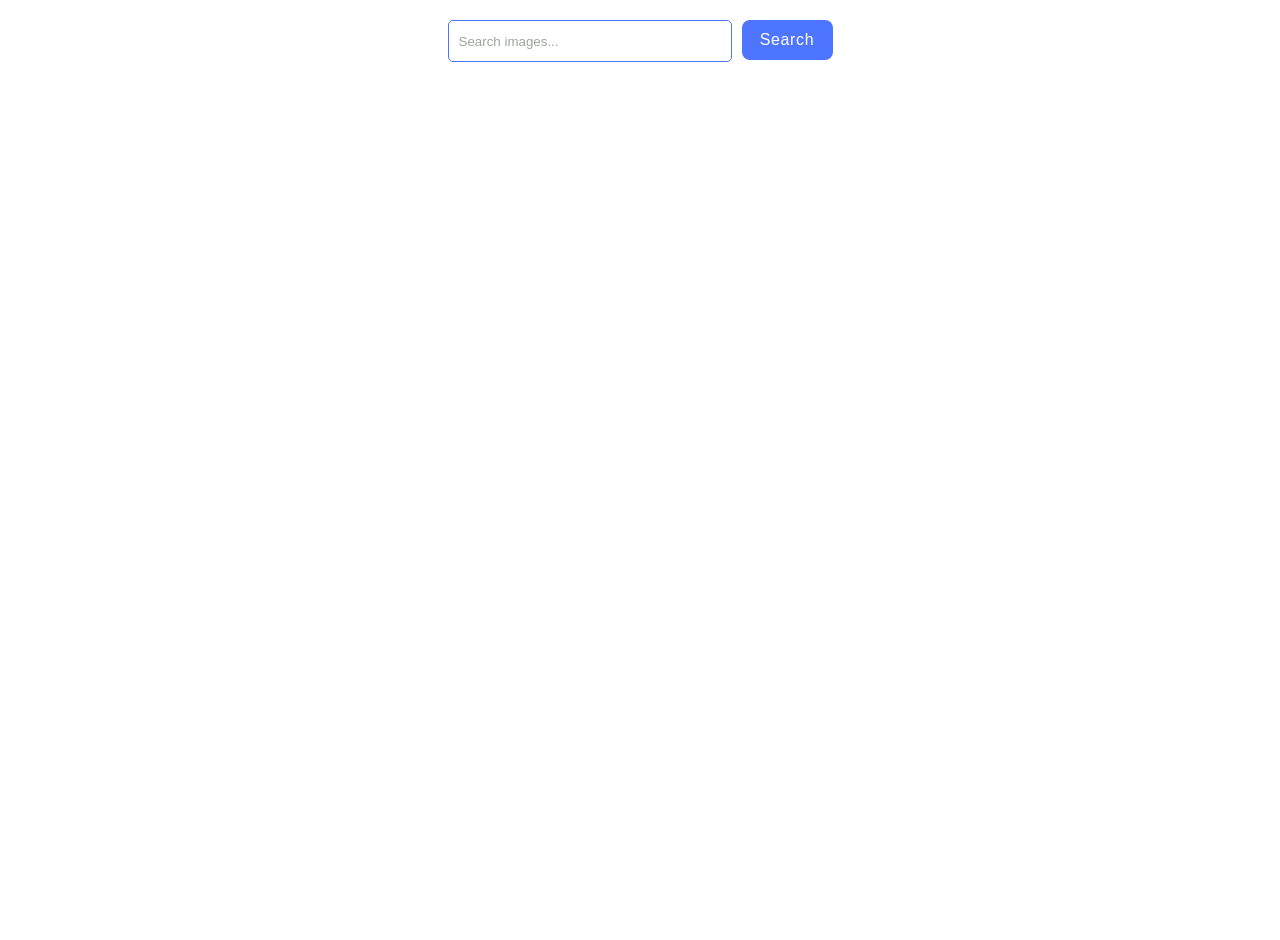
<file: src/index.html>
<!DOCTYPE html>
<html lang="en">
  <head>
    <meta charset="UTF-8" />
    <link rel="icon" type="image/svg+xml" href="/favicon.svg" />
    <meta name="viewport" content="width=device-width, initial-scale=1.0" />
    <title>Vanilla App Template</title>
    <link rel="stylesheet" href="./css/styles.css" />
  </head>
  <body>
    <main>
      <form class="form">
        <label>
          <input
            type="text"
            name="search-text"
            placeholder="Search images..."
            required
          />
        </label>
        <button type="submit">Search</button>
      </form>

      <div class="load-galler">
        <ul class="gallery"></ul>
        <button type="button" class="btn-load-more is-hidden">Load more</button>
        <span class="loader is-hidden"></span>
      </div>
    </main>

    <script type="module" src="./main.js"></script>
  </body>
</html>
</file>
<file: src/css/styles.css>
/**
  |============================
  | include css partials with
  | default @import url()
  |============================
*/
/* Common styles */
@import url('./reset.css');
@import url('./base.css');

.form {
  display: flex;
  justify-content: center;
  gap: 10px;
  margin: 10px;
}

.form input {
  width: 272px;
  height: 40px;
  border: solid 1px #4e75ff;
  border-radius: 5px;
  padding: 0;
  padding-left: 10px;
}

.form input::placeholder {
  color: rgba(1, 24, 4, 0.39);
  /* padding-left: 10px; */
}

.form button, .btn-load-more {
  display: flex;
  align-items: center;
  justify-content: center;
  flex-direction: row;
  gap: 10px;

  border-radius: 8px;
  padding: 8px 16px;
  width: 91px;
  height: 40px;

  font-family: 'Montserrat', sans-serif;
  font-weight: 500;
  font-size: 16px;
  line-height: 1.5;
  letter-spacing: 0.04em;
  color: #fff;
  background: #4e75ff;
  border: none;
}
.btn-load-more {
   margin-top: 30px;
   width: 200px;
}

/* 1. Стилі для самого лоадера (відбувається під час завантаження даних*/
.loader {
  width: 48px;
  height: 48px;
  display: inline-block;
  position: relative;
  border: 2px solid #000000;
  box-sizing: border-box;
  animation: rotation 2s linear infinite;
  margin-top: 30px;
}

.loader::after,
.loader::before {
  content: '';
  box-sizing: border-box;
  position: absolute;
  left: 0;
  right: 0;
  top: 0;
  bottom: 0;
  margin: auto;
  border: 2px solid #ff3c00;
  width: 38px;
  height: 38px;
  animation: rotationBack 1.5s linear infinite;
  transform-origin: center center;
}

.loader::before {
  width: 28px;
  height: 28px;
  border-color: #fff;
  box-sizing: border-box;
  animation: rotation 1s linear infinite;
}

@keyframes rotation {
  0% {
    transform: rotate(0deg);
  }

  100% {
    transform: rotate(360deg);
  }
}

@keyframes rotationBack {
  0% {
    transform: rotate(0deg);
  }

  100% {
    transform: rotate(-360deg);
  }
}

/* 2. Той самий клас-перемикач, якого тобі бракувало */
.is-hidden {
  display: none;
  /* Ця властивість просто ховає елемент */
  /* або visibility: hidden; або opacity: 0; */
}

.load-galler {
  display: flex;
  flex-direction: column;
  justify-content: center;
  align-items: center;
  margin-top: 40px;
}

.gallery a {
}

.gallery {
  gap: 24px;
  display: grid;
  grid-template-columns: repeat(3, 1fr);
}

.gallery img {
}

.gallery-item {
  width: 360px;
  border: 1px solid #808080;
  border-radius: 5px;
  overflow: hidden;
  box-shadow: 10px 10px 5px -5px rgba(0, 0, 0, 0.35);
}

.inf-list {
  display: flex;
  gap: 15px;
  padding: 10px;
  justify-content: space-between;
}

.inf-item {
  display: flex;
  flex-direction: column;
  align-items: center;
}

body {
  padding-bottom: 30px;
  padding-top: 10px;
}
</file>
